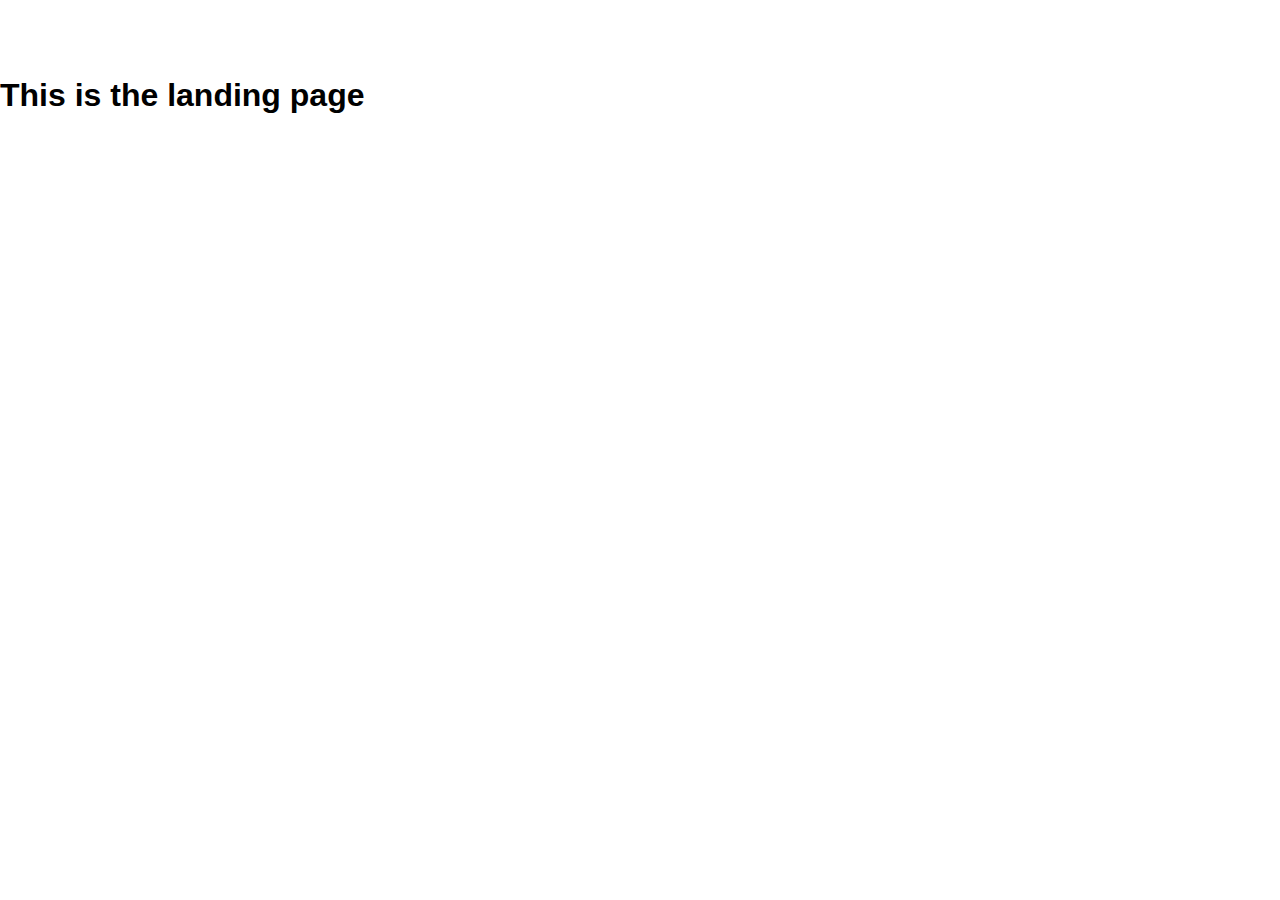
<file: index.html>
<!DOCTYPE html>
<html>
    <head>
        <meta name="viewport" content=" width=device-width, initial-scale=1.0" />
		<title>Browse Catalogue</title>
		<link rel="stylesheet" href="../styles/styles.css">
        <link rel="icon" href="">
        <!--        
        <link href="https://cdn.jsdelivr.net/npm/bootstrap@5.3.0-alpha1/dist/css/bootstrap.min.css" rel="stylesheet" integrity="sha384-GLhlTQ8iRABdZLl6O3oVMWSktQOp6b7In1Zl3/Jr59b6EGGoI1aFkw7cmDA6j6gD" crossorigin="anonymous">
        <script src="https://cdn.jsdelivr.net/npm/bootstrap@5.3.0-alpha1/dist/js/bootstrap.bundle.min.js" integrity="sha384-w76AqPfDkMBDXo30jS1Sgez6pr3x5MlQ1ZAGC+nuZB+EYdgRZgiwxhTBTkF7CXvN" crossorigin="anonymous"></script>
		-->

    </head>

    <body>
        <header>
        </header>

        <h1>This is the landing page</h1>



        <script src=""></script>
    </body>

</html>
</file>
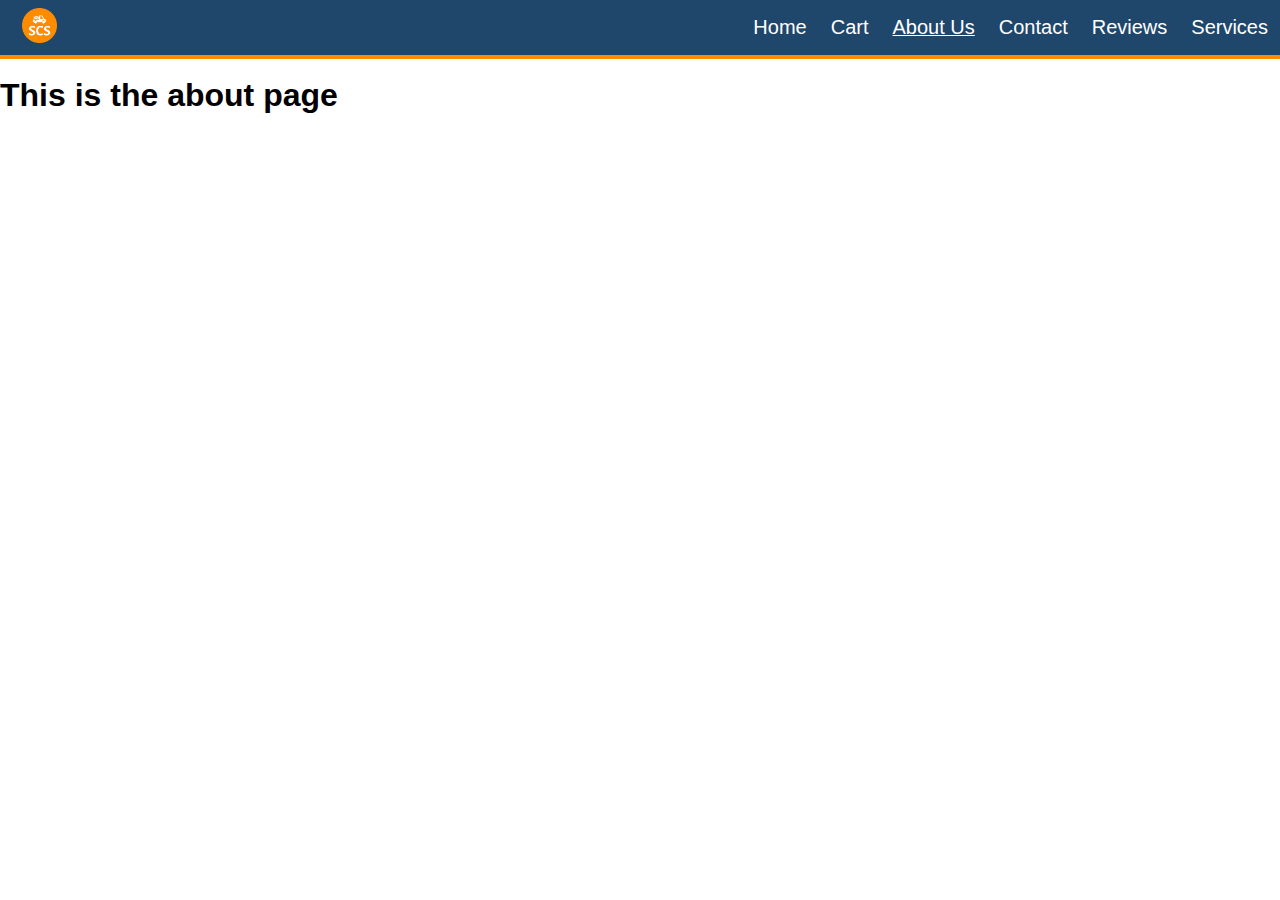
<file: pages/aboutUs.html>
<!DOCTYPE html>
<html>
    <head>
        <meta name="viewport" content=" width=device-width, initial-scale=1.0" />
		<title>Browse Catalogue</title>
		<link rel="stylesheet" href="../styles/styles.css">
        <link rel="icon" href="">
        <!--        
        <link href="https://cdn.jsdelivr.net/npm/bootstrap@5.3.0-alpha1/dist/css/bootstrap.min.css" rel="stylesheet" integrity="sha384-GLhlTQ8iRABdZLl6O3oVMWSktQOp6b7In1Zl3/Jr59b6EGGoI1aFkw7cmDA6j6gD" crossorigin="anonymous">
        <script src="https://cdn.jsdelivr.net/npm/bootstrap@5.3.0-alpha1/dist/js/bootstrap.bundle.min.js" integrity="sha384-w76AqPfDkMBDXo30jS1Sgez6pr3x5MlQ1ZAGC+nuZB+EYdgRZgiwxhTBTkF7CXvN" crossorigin="anonymous"></script>
		-->

    </head>

    <body>
        <header>
            <div class="navbar">
                <div class="logo"><img src="../assets/scs-logo.png" width="100%"></div>
                <li><a href="./browse.html">Home</a></li>
                <li><a href="./cart.html">Cart</a></li>
                <li class="active"><a href="./aboutUs.html">About Us</a></li>
                <li><a href="./contact.html">Contact</a></li>
                <li><a href="./reviews.html">Reviews</a></li>
                <li><a href="./services.html">Services</a></li>
            </div>
        </header>

        <h1>This is the about page</h1>



        <script src=""></script>
    </body>

</html>
</file>
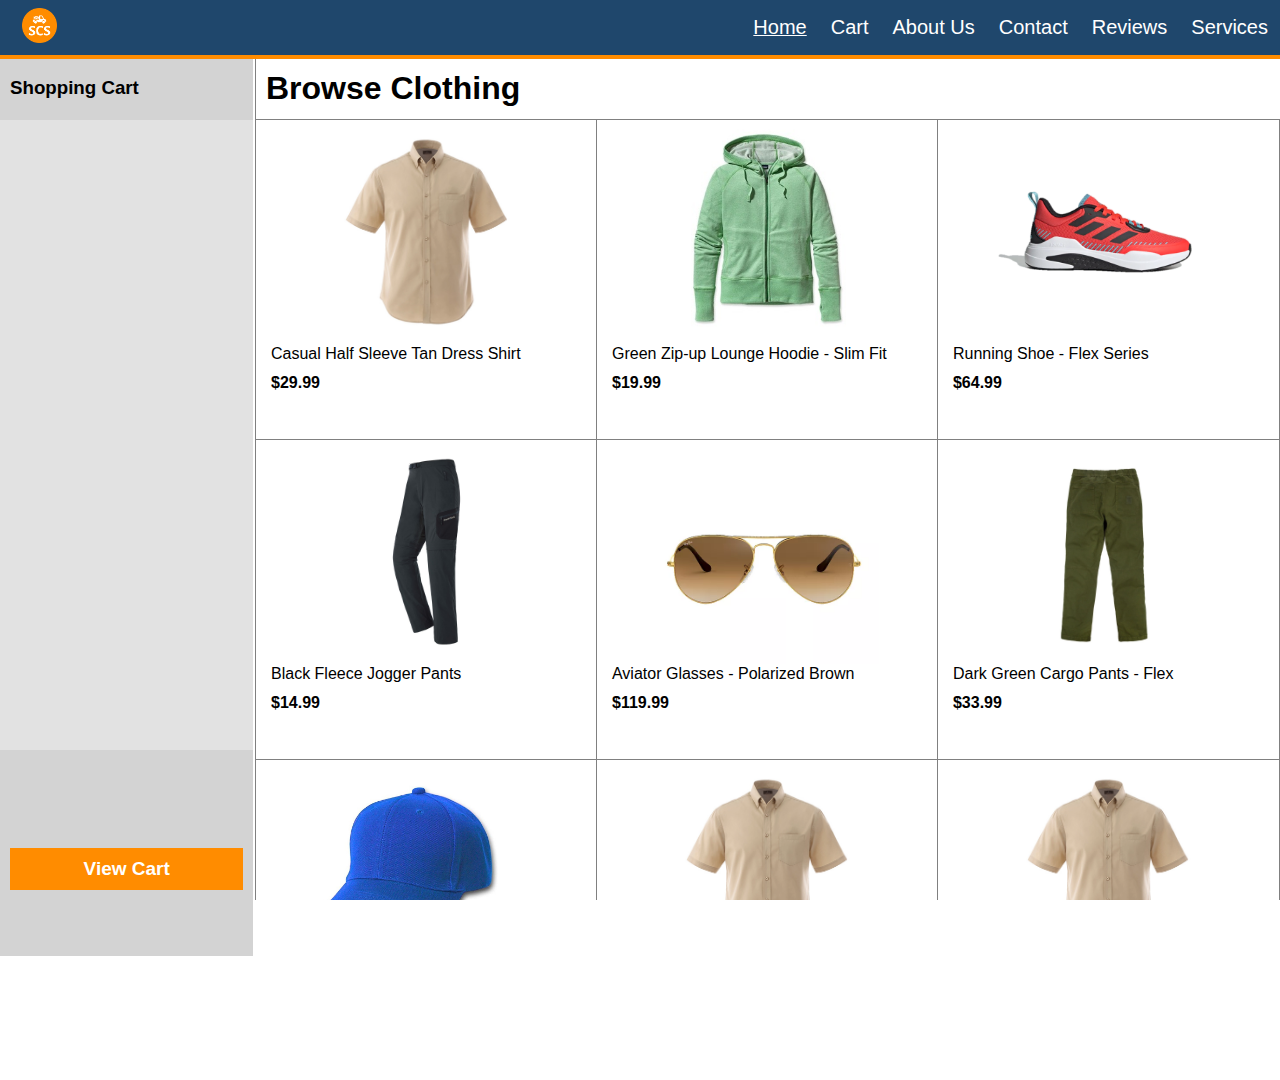
<file: pages/browse.html>
<!DOCTYPE html>
<html>
    <head>
        <meta name="viewport" content=" width=device-width, initial-scale=1.0" />
		<title>Browse Catalogue</title>
		<link rel="stylesheet" href="../styles/styles.css">
        <link rel="stylesheet" href="../styles/shopping.css">
        <link rel="icon" href="">
        <!--        
        <link href="https://cdn.jsdelivr.net/npm/bootstrap@5.3.0-alpha1/dist/css/bootstrap.min.css" rel="stylesheet" integrity="sha384-GLhlTQ8iRABdZLl6O3oVMWSktQOp6b7In1Zl3/Jr59b6EGGoI1aFkw7cmDA6j6gD" crossorigin="anonymous">
        <script src="https://cdn.jsdelivr.net/npm/bootstrap@5.3.0-alpha1/dist/js/bootstrap.bundle.min.js" integrity="sha384-w76AqPfDkMBDXo30jS1Sgez6pr3x5MlQ1ZAGC+nuZB+EYdgRZgiwxhTBTkF7CXvN" crossorigin="anonymous"></script>
		-->
    </head>

    <body>
        <header>
            <div class="navbar">
                <div class="logo"><img src="../assets/scs-logo.png" width="100%"></div>
                <li class="active"><a href="./browse.html">Home</a></li>
                <li><a href="./cart.html">Cart</a></li>
                <li><a href="./aboutUs.html">About Us</a></li>
                <li><a href="./contact.html">Contact</a></li>
                <li><a href="./reviews.html">Reviews</a></li>
                <li><a href="./services.html">Services</a></li>
            </div>
        </header>


        <div id="side-cart" class="sidecart-container flex align-center">
            <!--  -->
            <div class="subheading flex">
                <h3>Shopping Cart</h3>
            </div>
            <div id="cartarea" class="sidecart-content flex" ondrop="drop(event)" ondragover="allowDrop(event)">
                
            </div>
            <div class="subheading flex justify-center" style="margin-top: auto;">
                <button class="cart-button" onclick="window.location.href = './cart.html'">View Cart</button>
            </div>
            <span style="margin-top: 3.5rem;"></span>
        </div>

        <div class="content-container flex">
            <div style="width: 20%;"></div>
            
            <div class="shopping-container flex">
                <div class="subheading">
                    <h1>Browse Clothing</h1>
                </div>
                <div id="products" class="product-list flex">
                    
                </div>
            </div>
        </div>


        <script src="../scripts/js/shopping.js"></script>
    </body>

</html>
</file>
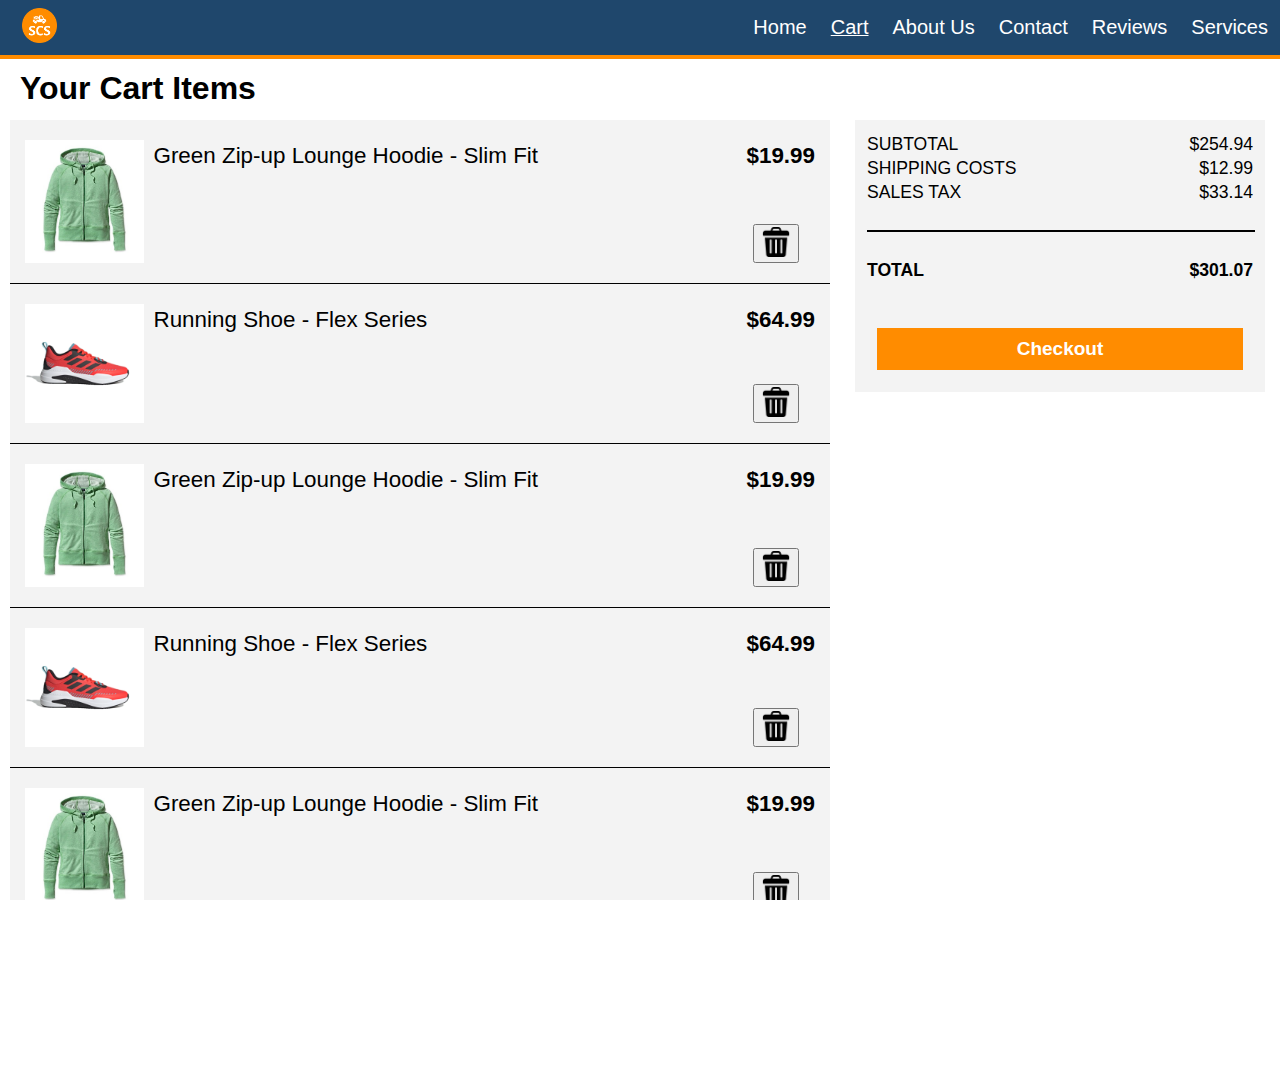
<file: pages/cart.html>
<!DOCTYPE html>
<html>
    <head>
        <meta name="viewport" content=" width=device-width, initial-scale=1.0" />
		<title>Your Cart</title>
		<link rel="stylesheet" href="../styles/styles.css">
        <link rel="stylesheet" href="../styles/cart.css">
        <link rel="icon" href="">
        <!--        
        <link href="https://cdn.jsdelivr.net/npm/bootstrap@5.3.0-alpha1/dist/css/bootstrap.min.css" rel="stylesheet" integrity="sha384-GLhlTQ8iRABdZLl6O3oVMWSktQOp6b7In1Zl3/Jr59b6EGGoI1aFkw7cmDA6j6gD" crossorigin="anonymous">
        <script src="https://cdn.jsdelivr.net/npm/bootstrap@5.3.0-alpha1/dist/js/bootstrap.bundle.min.js" integrity="sha384-w76AqPfDkMBDXo30jS1Sgez6pr3x5MlQ1ZAGC+nuZB+EYdgRZgiwxhTBTkF7CXvN" crossorigin="anonymous"></script>
		-->

    </head>

    <body>
        <header>
            <div class="navbar">
                <div class="logo"><img src="../assets/scs-logo.png" width="100%"></div>
                <li><a href="./browse.html">Home</a></li>
                <li class="active"><a href="./cart.html">Cart</a></li>
                <li><a href="./aboutUs.html">About Us</a></li>
                <li><a href="./contact.html">Contact</a></li>
                <li><a href="./reviews.html">Reviews</a></li>
                <li><a href="./services.html">Services</a></li>
            </div>
        </header>

        <div class="content-container">
            <div class="cart-container">
                <div class="subheading">
                    <h1>Your Cart Items</h1>
                </div>

                <div id="cart-content" class="cart-items flex">                   
                    <!-- <div class="product-card">
                        <img src="../assets/green-hoodie.png" alt="product" width="15%" height="auto">
                        <p>Green Zip-up Lounge Hoodie - Slim Fit</p>
                        <div class="flex-col align-center">
                            <p><strong>$19.99</strong></p>
                            <button>
                                <img src="../assets/bin.png" alt="delete" width="30px" height="30px">
                            </button>
                        </div>
                    </div> -->
                </div>
            </div>
            <div class="price-container">
                <div class="summary-card">
                    <span class="flex">
                        <p>SUBTOTAL</p>
                        <p id="subtotal">calculating...</p>
                    </span>
                    <span class="flex">
                        <p>SHIPPING COSTS</p>
                        <p id="shippingcosts">calculating...</p>
                    </span>
                    <span class="flex">
                        <p>SALES TAX</p>
                        <p id="salestax">calculating...</p>
                    </span>
                    <br>
                    <hr class="style">
                    <br>
                    <span class="flex">
                        <p><strong>TOTAL</strong></p>
                        <p id="total"><strong>calculating...</strong></p>
                    </span>
                    <br><br>
                    <div class="subheading flex justify-center" style="margin-top: auto;">
                        <button class="cart-button" onclick="window.location.href = './checkout.html'">Checkout</button>
                    </div>
                </div>
            </div>
        </div>



        <script src="../scripts/js/cart.js"></script>
    </body>

</html>
</file>
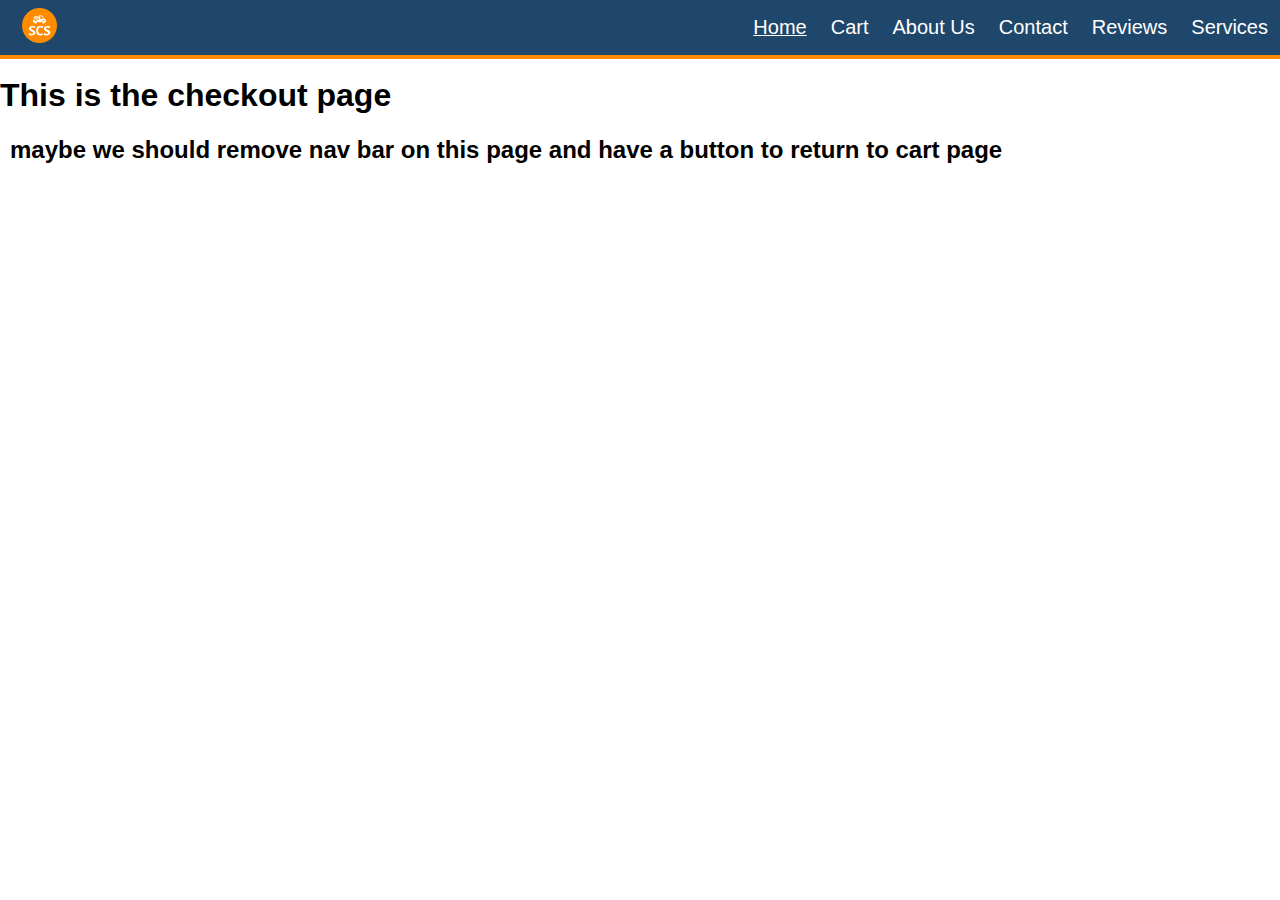
<file: pages/checkout.html>
<!DOCTYPE html>
<html>
    <head>
        <meta name="viewport" content=" width=device-width, initial-scale=1.0" />
		<title>Browse Catalogue</title>
		<link rel="stylesheet" href="../styles/styles.css">
        <link rel="icon" href="">
        <!--        
        <link href="https://cdn.jsdelivr.net/npm/bootstrap@5.3.0-alpha1/dist/css/bootstrap.min.css" rel="stylesheet" integrity="sha384-GLhlTQ8iRABdZLl6O3oVMWSktQOp6b7In1Zl3/Jr59b6EGGoI1aFkw7cmDA6j6gD" crossorigin="anonymous">
        <script src="https://cdn.jsdelivr.net/npm/bootstrap@5.3.0-alpha1/dist/js/bootstrap.bundle.min.js" integrity="sha384-w76AqPfDkMBDXo30jS1Sgez6pr3x5MlQ1ZAGC+nuZB+EYdgRZgiwxhTBTkF7CXvN" crossorigin="anonymous"></script>
		-->

    </head>

    <body>
        <header>
            <div class="navbar">
                <div class="logo"><img src="../assets/scs-logo.png" width="100%"></div>
                <li class="active"><a href="./browse.html">Home</a></li>
                <li><a href="./cart.html">Cart</a></li>
                <li><a href="./aboutUs.html">About Us</a></li>
                <li><a href="./contact.html">Contact</a></li>
                <li><a href="./reviews.html">Reviews</a></li>
                <li><a href="./services.html">Services</a></li>
            </div>
        </header>

        <h1>This is the checkout page</h1>
        <h2>maybe we should remove nav bar on this page and have a button to return to cart page</h2>



        <script src=""></script>
    </body>

</html>
</file>
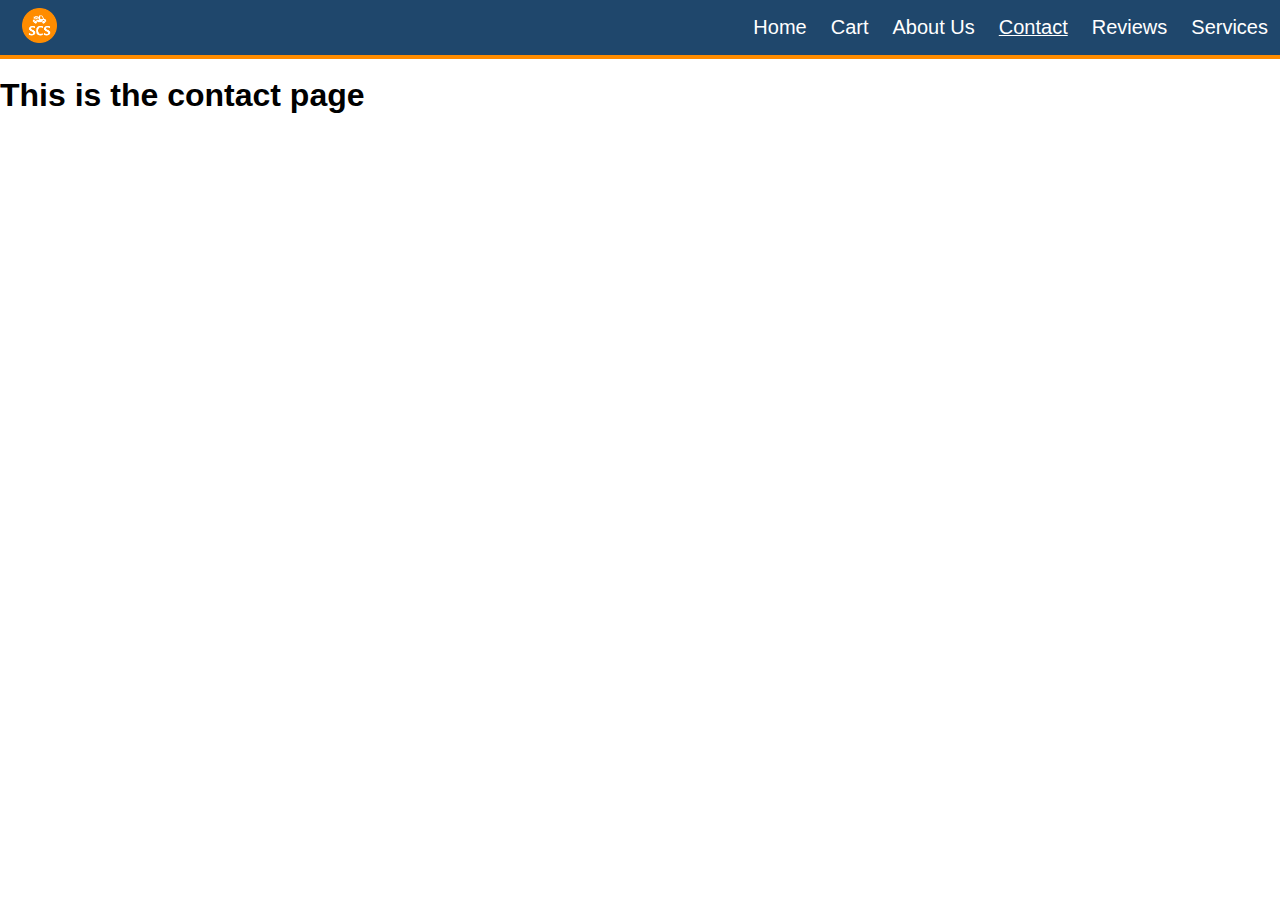
<file: pages/contact.html>
<!DOCTYPE html>
<html>
    <head>
        <meta name="viewport" content=" width=device-width, initial-scale=1.0" />
		<title>Browse Catalogue</title>
		<link rel="stylesheet" href="../styles/styles.css">
        <link rel="icon" href="">
        <!--        
        <link href="https://cdn.jsdelivr.net/npm/bootstrap@5.3.0-alpha1/dist/css/bootstrap.min.css" rel="stylesheet" integrity="sha384-GLhlTQ8iRABdZLl6O3oVMWSktQOp6b7In1Zl3/Jr59b6EGGoI1aFkw7cmDA6j6gD" crossorigin="anonymous">
        <script src="https://cdn.jsdelivr.net/npm/bootstrap@5.3.0-alpha1/dist/js/bootstrap.bundle.min.js" integrity="sha384-w76AqPfDkMBDXo30jS1Sgez6pr3x5MlQ1ZAGC+nuZB+EYdgRZgiwxhTBTkF7CXvN" crossorigin="anonymous"></script>
		-->

    </head>

    <body>
        <header>
            <div class="navbar">
                <div class="logo"><img src="../assets/scs-logo.png" width="100%"></div>
                <li><a href="./browse.html">Home</a></li>
                <li><a href="./cart.html">Cart</a></li>
                <li><a href="./aboutUs.html">About Us</a></li>
                <li class="active"><a href="./contact.html">Contact</a></li>
                <li><a href="./reviews.html">Reviews</a></li>
                <li><a href="./services.html">Services</a></li>
            </div>
        </header>

        <h1>This is the contact page</h1>



        <script src=""></script>
    </body>

</html>
</file>
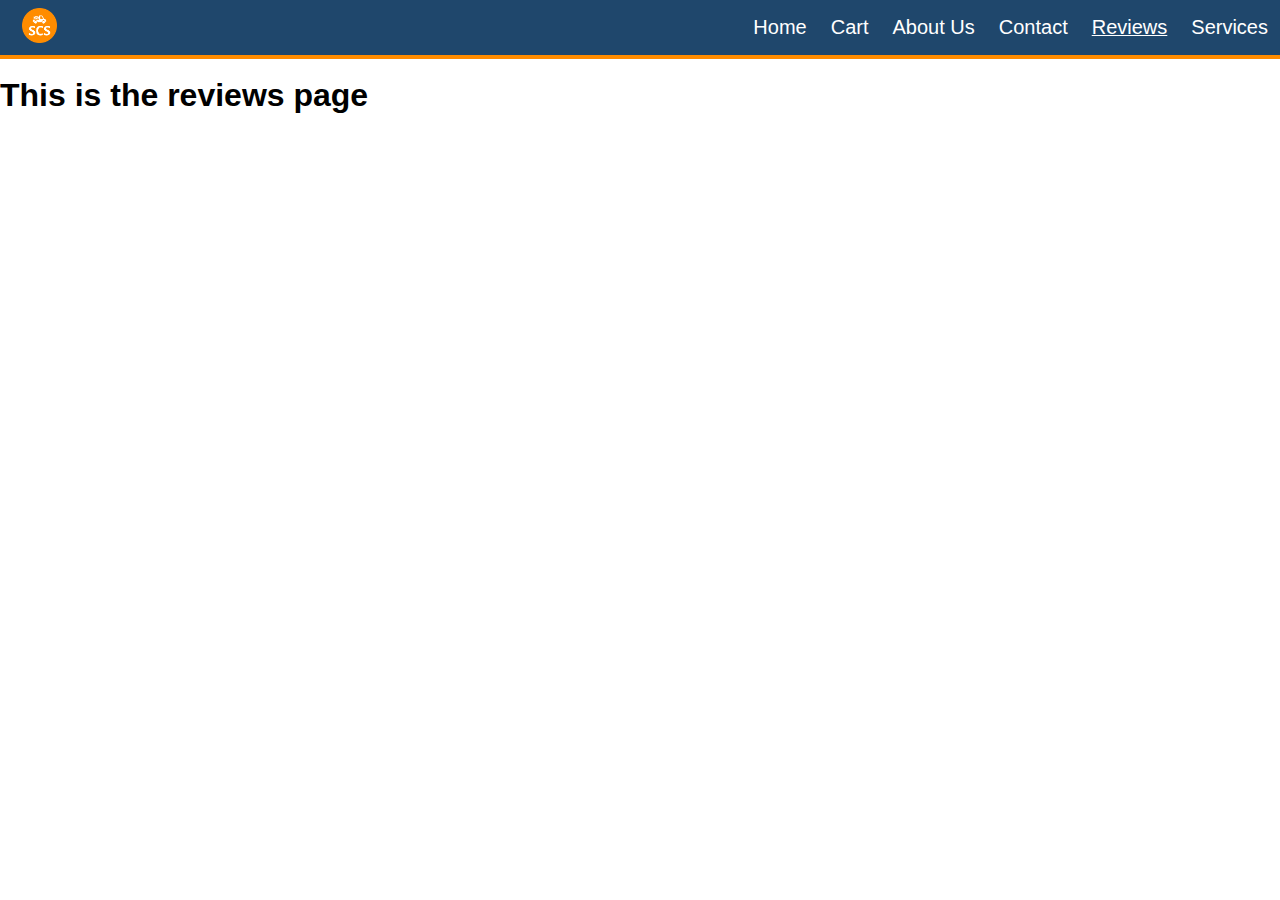
<file: pages/reviews.html>
<!DOCTYPE html>
<html>
    <head>
        <meta name="viewport" content=" width=device-width, initial-scale=1.0" />
		<title>Browse Catalogue</title>
		<link rel="stylesheet" href="../styles/styles.css">
        <link rel="icon" href="">
        <!--        
        <link href="https://cdn.jsdelivr.net/npm/bootstrap@5.3.0-alpha1/dist/css/bootstrap.min.css" rel="stylesheet" integrity="sha384-GLhlTQ8iRABdZLl6O3oVMWSktQOp6b7In1Zl3/Jr59b6EGGoI1aFkw7cmDA6j6gD" crossorigin="anonymous">
        <script src="https://cdn.jsdelivr.net/npm/bootstrap@5.3.0-alpha1/dist/js/bootstrap.bundle.min.js" integrity="sha384-w76AqPfDkMBDXo30jS1Sgez6pr3x5MlQ1ZAGC+nuZB+EYdgRZgiwxhTBTkF7CXvN" crossorigin="anonymous"></script>
		-->

    </head>

    <body>
        <header>
            <div class="navbar">
                <div class="logo"><img src="../assets/scs-logo.png" width="100%"></div>
                <li><a href="./browse.html">Home</a></li>
                <li><a href="./cart.html">Cart</a></li>
                <li><a href="./aboutUs.html">About Us</a></li>
                <li><a href="./contact.html">Contact</a></li>
                <li class="active"><a href="./reviews.html">Reviews</a></li>
                <li><a href="./services.html">Services</a></li>
            </div>
        </header>

        <h1>This is the reviews page</h1>



        <script src=""></script>
    </body>

</html>
</file>
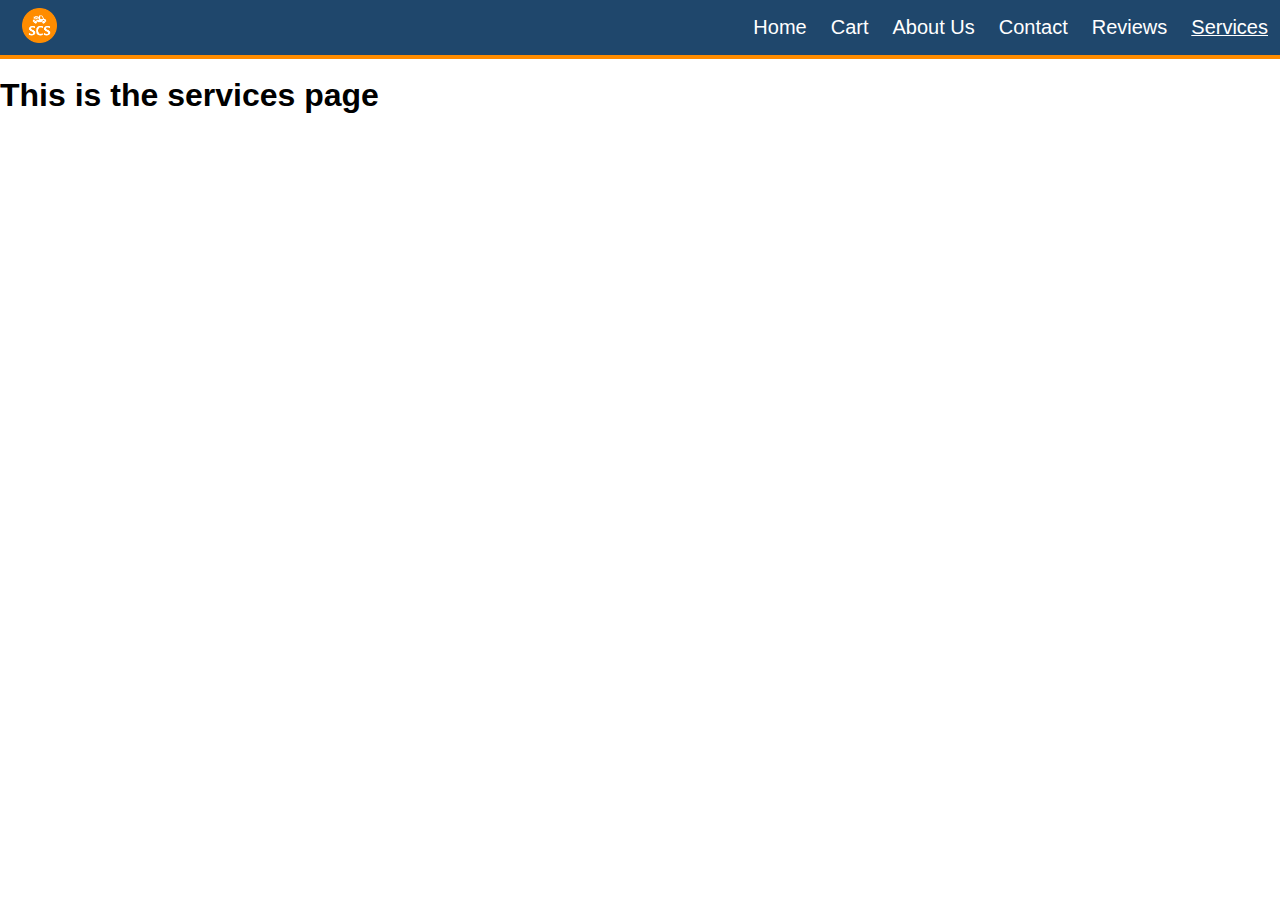
<file: pages/services.html>
<!DOCTYPE html>
<html>
    <head>
        <meta name="viewport" content=" width=device-width, initial-scale=1.0" />
		<title>Browse Catalogue</title>
		<link rel="stylesheet" href="../styles/styles.css">
        <link rel="icon" href="">
        <!--        
        <link href="https://cdn.jsdelivr.net/npm/bootstrap@5.3.0-alpha1/dist/css/bootstrap.min.css" rel="stylesheet" integrity="sha384-GLhlTQ8iRABdZLl6O3oVMWSktQOp6b7In1Zl3/Jr59b6EGGoI1aFkw7cmDA6j6gD" crossorigin="anonymous">
        <script src="https://cdn.jsdelivr.net/npm/bootstrap@5.3.0-alpha1/dist/js/bootstrap.bundle.min.js" integrity="sha384-w76AqPfDkMBDXo30jS1Sgez6pr3x5MlQ1ZAGC+nuZB+EYdgRZgiwxhTBTkF7CXvN" crossorigin="anonymous"></script>
		-->

    </head>

    <body>
        <header>
            <div class="navbar">
                <div class="logo"><img src="../assets/scs-logo.png" width="100%"></div>
                <li><a href="./browse.html">Home</a></li>
                <li><a href="./cart.html">Cart</a></li>
                <li><a href="./aboutUs.html">About Us</a></li>
                <li><a href="./contact.html">Contact</a></li>
                <li><a href="./reviews.html">Reviews</a></li>
                <li class="active"><a href="./services.html">Services</a></li>
            </div>
        </header>

        <h1>This is the services page</h1>



        <script src=""></script>
    </body>

</html>
</file>
<file: styles/styles.css>
html, body {
	height: 100%;
	margin: 0;
	scroll-behavior: smooth;
	font-family: sans-serif;
	overflow: auto;
}

header {
    height: 3.5em;
}

::-webkit-scrollbar{
	width: 10px;
}

::-webkit-scrollbar-track-piece{
	background-color: #fffefe;
}

::-webkit-scrollbar-thumb{
	background-color: #9c9c9c;
	outline: 2px solid #FFF;
	outline-offset: -2px;
	border: .1px solid #B7B7B7;
}

::-webkit-scrollbar-thumb:hover{
	background-color: #909090;
}

.flex {
    display: flex;
}

.flex-col{
    display: flex;
    flex-direction: column;
}

.flex-row{
    display: flex;
    flex-direction: row;
}

.justify-center {
    justify-content: center;
}

.align-center{
    align-items: center;
}

.navbar {
    
    position: fixed;
    top: 0;
    left: 0;
    z-index: 10;
    width: 100%;
    width: 100%;
	background-color: rgb(31, 71, 108);
	border-bottom: solid 4px darkorange;
	display: flex;
	justify-content: flex-end;
    align-items: center;
}

.navbar li{
    padding: 8px 12px;
    list-style-type: none;
}

.navbar a{
    text-decoration: none;
    color: white;
	font-size: 20px;
}

.navbar .logo{
    padding: 8px 22px;
    width: 35px;
    height: auto;
    margin-right: auto;
}

.navbar a:hover {
    color: darkorange;
	cursor: pointer;
	opacity: 1;
}

.navbar .active{
    text-decoration: underline;
    color: white;
}

.subheading{
    /* border-bottom: 1px solid grey; */
    line-height: 4rem;
    width: 100%;
    
}

.subheading h1, h2, h3, h4, p {
    margin: 0;
    padding-left: 10px;
}

.cart-button {
    text-decoration: none;
    border: none;
    background-color: darkorange;
    color: white;
    font-weight: bold;
    font-size: 19px;
    padding: 10px 30px;
    margin: 10px;
    width: 100%;
}

.cart-button:hover {
    background-color: rgb(226, 126, 4);
    cursor: pointer;
    transition-duration: 0.2s;
}
</file>
<file: styles/shopping.css>
.content-container {
    background-color: white;
    width: 100%;
    /* height: 91vh; */
    flex-flow: row wrap;
    /* margin-top: 3.5rem; */
}

.sidecart-container{
    background-color: lightgray;
    position: fixed;
    /* outline: 1px solid gray; */
    flex-flow: column;
    /* flex-grow: 1; */
    width: 19.8%;
    justify-content: flex-start;
    height: 100vh;
}

.sidecart-content {
    background-color: rgba(226, 226, 226, 1.2);
    /* background-image: url("../assets/add-item-in-cart-icon.png");
    background-position: 50% 50%;
    background-size: 50%;
    background-repeat: no-repeat; */
    flex-direction: column;
    width: 100%;
    overflow-y: auto;
    overflow-x: hidden;
    align-items: stretch;
    min-height: 70%;
    z-index: 5;
    
}

.sidecart-content img{
    max-width: 100%;
    max-height: auto;
}

.cart-button {
    text-decoration: none;
    border: none;
    background-color: darkorange;
    color: white;
    font-weight: bold;
    font-size: 19px;
    padding: 10px 30px;
    margin: 10px;
}

.cart-button:hover {
    background-color: rgb(226, 126, 4);
    cursor: pointer;
    transition-duration: 0.2s;
}

.shopping-container {
    background-color: white;
    /* flex-grow: 9; */
    width: 80%;
    flex-direction: column;
    outline: 1px solid gray;

    
}

.product-list {
    background-color: white;
    flex-flow: row wrap;
    align-content: flex-start;
    height: auto;

    
}

.product-card {
    background-color: white;
    flex-basis: 33.3%;
    /* width: 25vw; */
    height: 25vw;
    outline: 1px solid grey;
    cursor: grab;
    z-index: 1;
}

.product-card img {
    display: block;
    margin-left: auto;
    margin-right: auto;
    width: auto;
    height: 70%;
    z-index: 0;
    pointer-events: none;
}

.product-card h3 {
    font-weight: lighter;
    font-size: medium;
    padding: 1px 15px;
    font-size: 1rem;
}

.product-card p {
    font-weight: bold;
    padding: 3px 15px;
    line-height: 2rem;
    font-size: 1rem;
}

.product-card:active {
    cursor: grabbing;
}

@media screen and (max-width: 800px){
    .product-card {
        flex-basis: 50%;
        height: 40vh;
    }
}

@media screen and (max-width: 600px) {
    .product-card {
        flex-basis: 100%;
        height: 50vh;
    }
}
</file>
<file: styles/cart.css>
.content-container {
    width: 100%;
    display: flex;
    flex-direction: row;
}

.cart-container{
    display: flex;
    flex-direction: column;
    padding: 0px 10px;
    flex: 2;
}

.price-container{
    /* background-color: aquamarine; */
    flex-direction: column;
    padding: 0px 15px;
    flex: 1;
}

.cart-items{
    flex-direction: column;
    width: 100%;
}

.product-card{
    background-color: rgb(243, 243, 243);
    display: flex;
    flex-direction: row;
    box-sizing: border-box;
    width: 100%;
    padding: 20px 15px;   
    border-bottom: 1px solid black;
}

/* .product-card product-img {
    width: 15%;
} */

.product-card p{
    font-size: 1.4rem;
    padding-left: 10px;
    line-height: 2rem;
    margin: 0;
    flex: 1;
}

.summary-card{
    background-color: rgb(243, 243, 243);
    box-sizing: border-box;
    display: flex;
    flex-direction: column;
    margin-top: 4rem;
    padding: 12px;
    width: 100%;
    position: sticky;
    top: 4rem;
}

.summary-card span{
    flex-direction: row;
}

.summary-card span > p:first-child{
    flex: 1;
}

.summary-card p{
    padding: 0;
    font-size: 1.1rem;
    line-height: 1.5rem;
}

hr.style{
    border: 1px solid black;
    width: 100%;
}

@media screen and (max-width: 800px){
    .content-container{
        flex-direction: column;
    }
}
</file>
